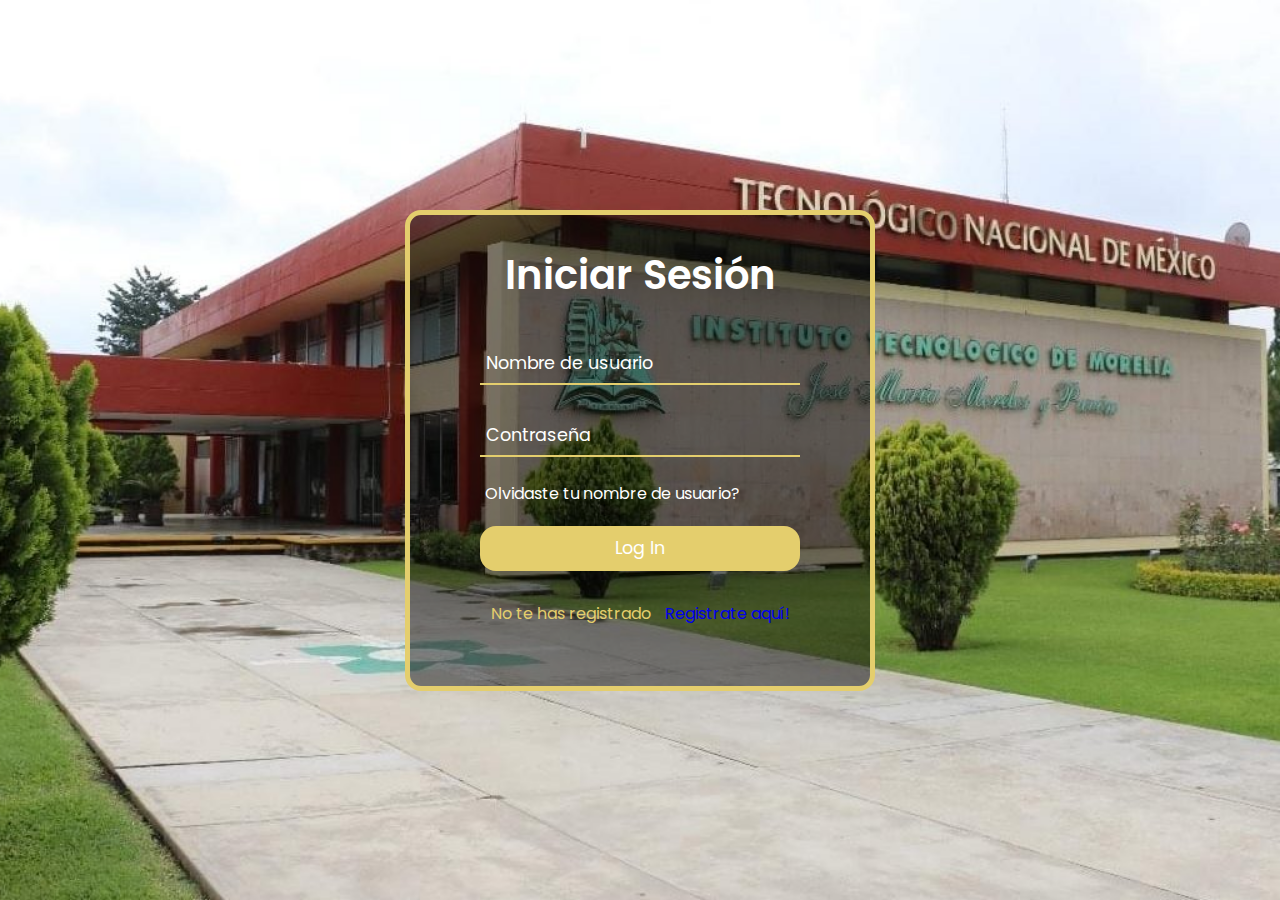
<file: index.html>
<!DOCTYPE html>
<html>
<head>
	<meta charset="utf-8">
	<meta name="viewport" content="width=device-width, initial-scale=1">
	<title>ENERGITEC</title>
	<link rel="stylesheet" type="text/css" href="css/style.css">

	<link rel="preconnect" href="https://fonts.googleapis.com">
  <link rel="preconnect" href="https://fonts.gstatic.com" crossorigin>
  <link href="https://fonts.googleapis.com/css2?family=Poppins:wght@300;400;500;600;700;800;900&display=swap" rel="stylesheet">

</head>
<body>

	<div class="container">
		<h1>Iniciar Sesión</h1>
		<form method="post">
			<div class="main">
				<input type="text" name="" required>
				<span></span>
				<label>Nombre de usuario</label>
			</div>

			<div class="main">
				<input type="password" name="" required>
				<span></span>
				<label>Contraseña</label>
			</div>

			<div class="pass">Olvidaste tu nombre de usuario?</div>
			<input type="submit" value="Log In">

			<div class="signup">
				No te has registrado <a href="#">Registrate aquí!</a>
			</div>
		</form>
	</div>

</body>
</html>
</file>
<file: css/style.css>
*{
	padding: 0;
	margin: 0;
	box-sizing: border-box;
	font-family: 'Poppins', sans-serif;
}
body{
	height: 100vh;
	width: 100%;
	background-image: url(../img/tec.jpg);
	background-size: cover;
	background-position: center;
	display: flex;
	align-items: center;
	justify-content: center;
	padding: 0 10%;
}
.container{
	width: 100%;
	max-width: 470px;
	padding: 30px 20px;
	background: rgba(0, 0, 0, 0.45);
	border: 5px solid #e4ce6d;
	border-radius: 16px;
}
.container h1{
	text-align: center;
	color: #fff;
	font-size: 2.5rem;
	font-weight: 600;
	padding: 0 0 8px 0;
}
.container form{
	padding: 0 50px;
}
form .main{
	position: relative;
	margin: 30px 0;
	border-bottom: 2px solid #e4ce6d;
}
.main input{
	width: 100%;
	padding: 0 5px;
	font-size: 1rem;
	height: 40px;
	border: none;
	outline: none;
	background: none;
	color: #e7e6e6;
}
.main label{
	position: absolute;
	top: 50%;
	left: 6px;
	color: #ffffff;
	transform: translateY(-50%);
	font-size: 1.1rem;
	pointer-events: none;
	transition: all .40s ease;
}
.main span::before{
	position: absolute;
	content: '';
	left: 0;
	top: 35px;
	width: 100%;
	height: 2px;
}
.main input:focus ~ label,
.main input:valid ~ label{
	top: -3px;
	color: #fff;
}
.pass{
	margin: -6px 0 20px 5px;
	color: #fff;
	cursor: pointer;
}
.pass:hover{
	text-decoration: underline;
}
input[type="submit"]{
	height: 45px;
	width: 100%;
	border: none;
	background: #e4ce6d;
	color: #fff;
	font-size: 1.1rem;
	border-radius: 16px;
	cursor: pointer;
}
.signup{
	color: #e4ce6d;
	font-size: 1rem;
	text-align: center;
	margin: 30px 0;
	cursor: pointer;
}
.signup a{
	margin-left: 10px;
	text-decoration: none;
}
.signup a:hover{
	text-decoration: underline;
}

@media (max-width: 525px){
	body{
		padding: 0 2%;
	}
	.container{
		padding: 10px 5px;
	}
}
</file>
